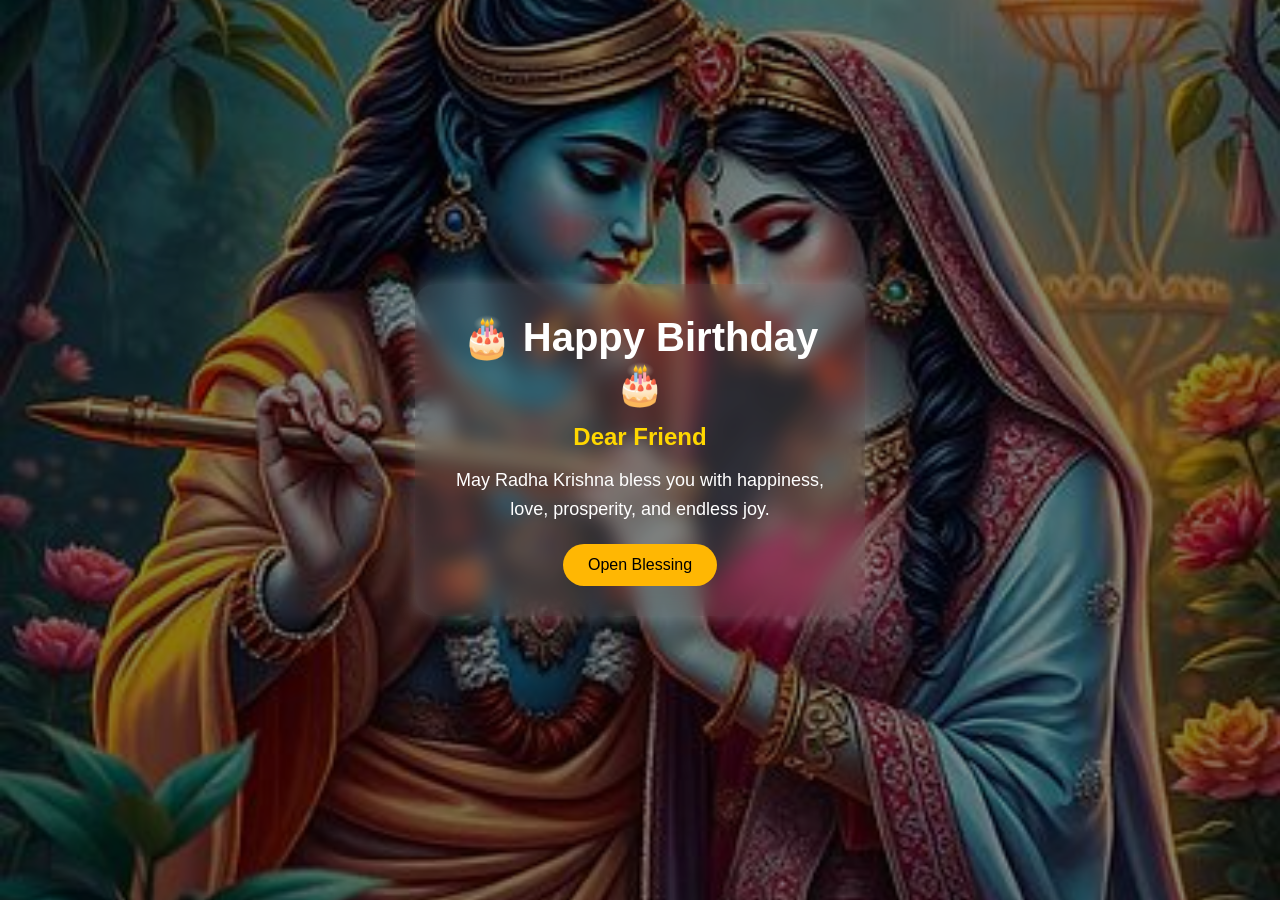
<file: index.html>
<!DOCTYPE html>
<html lang="en">
<head>
    <meta charset="UTF-8">
    <meta name="viewport" content="width=device-width, initial-scale=1.0">
    <title>Birthday Card</title>
    <link rel="stylesheet" href="style.css">
</head>
<body>

<div class="overlay">
    <div class="card">
        <h1>🎂 Happy Birthday 🎂</h1>
        <h2>Dear Friend</h2>
        <p>
            May Radha Krishna bless you with happiness,
            love, prosperity, and endless joy.
        </p>
        <button onclick="openBlessing()">Open Blessing</button>

            <script>
                function openBlessing() {
                    window.location.href = "blessing.html";
                                                            }
            </script>
    </div>
</div>

<script src="script.js"></script>

</body>
</html>
</file>
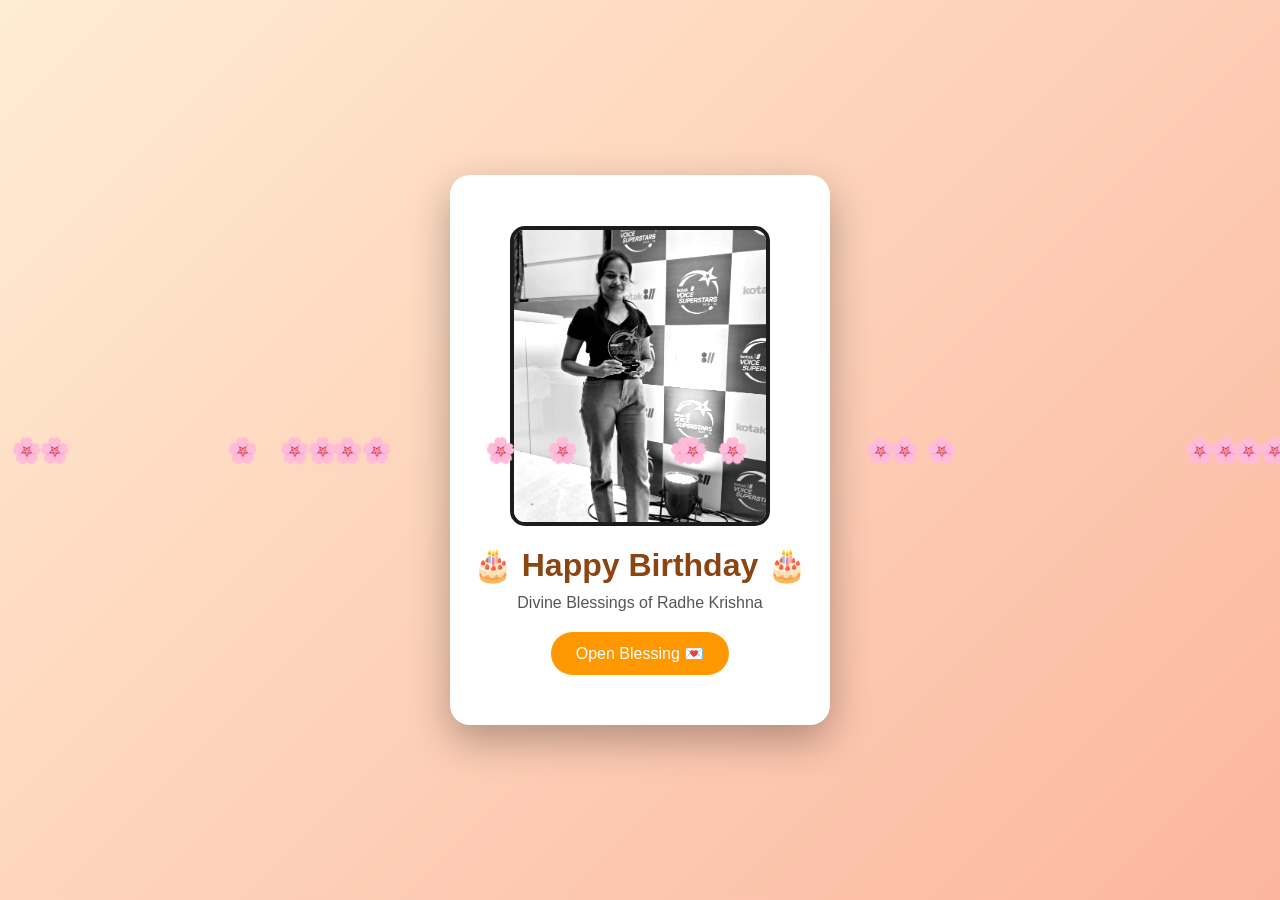
<file: blessing.html>
<!DOCTYPE html>
<html lang="en">
<head>
<meta charset="UTF-8">
<meta name="viewport" content="width=device-width, initial-scale=1.0">
<title>Radhe Krishna Birthday Card</title>

<style>
*{
    margin:0;
    padding:0;
    box-sizing:border-box;
    font-family:'Segoe UI',sans-serif;
}

body{
    height:100vh;
    display:flex;
    justify-content:center;
    align-items:center;
    background:linear-gradient(135deg,#ffecd2,#fcb69f);
    overflow:hidden;
}

.container{
    perspective:1500px;
}

.card{
    width:380px;
    height:550px;
    position:relative;
    transform-style:preserve-3d;
    transition:1.2s;
}

.card.open{
    transform:rotateY(-180deg);
}

.front,
.back{
    position:absolute;
    width:100%;
    height:100%;
    border-radius:20px;
    backface-visibility:hidden;
    overflow:hidden;
    box-shadow:0 15px 40px rgba(0,0,0,0.3);
}

.front{
    background:white;
    display:flex;
    flex-direction:column;
    justify-content:center;
    align-items:center;
    padding:20px;
}

.back{
    background:linear-gradient(135deg,#fff8dc,#ffe4b5);
    transform:rotateY(180deg);
    text-align:center;
    padding:40px 25px;
}

.sketch{
    width:260px;
    height:300px;
    border-radius:15px;
    object-fit:cover;
    filter:grayscale(100%) contrast(130%);
    border:4px solid #333;
}

h1{
    color:#8b4513;
    margin-top:20px;
    text-align:center;
}

.cover-text{
    margin-top:10px;
    color:#555;
    text-align:center;
}

button{
    margin-top:20px;
    padding:12px 25px;
    border:none;
    background:#ff9800;
    color:white;
    font-size:16px;
    border-radius:25px;
    cursor:pointer;
    transition:.3s;
}

button:hover{
    transform:scale(1.05);
}

.back h2{
    color:#d35400;
    margin-bottom:20px;
}

.message{
    font-size:18px;
    line-height:1.8;
    color:#444;
}

.blessing{
    margin-top:25px;
    color:#e67e22;
    font-size:24px;
    font-weight:bold;
}

.flower{
    position:absolute;
    font-size:25px;
    animation:fall linear infinite;
}

@keyframes fall{
    from{
        transform:translateY(-100px);
    }
    to{
        transform:translateY(110vh);
    }
}
</style>
</head>

<body>

<div class="container">
    <div class="card" id="card">

        <!-- Front Cover -->
        <div class="front">

            <img
            src="./suman.jpeg"
            class="sketch">

            <h1>🎂 Happy Birthday 🎂</h1>

            <p class="cover-text">
                Divine Blessings of Radhe Krishna
            </p>

            <button onclick="openCard()">
                Open Blessing 💌
            </button>

        </div>

        <!-- Inside Card -->
        <div class="back">

            <h2>🦚 Radhe Krishna Blessings 🦚</h2>

            <p class="message">
                May Lord Krishna fill your life with joy,
                wisdom, success and prosperity.
                <br><br>
                May Radha Rani bless you with endless love,
                happiness and peace.
                <br><br>
                May all your dreams come true and your
                heart always remain full of devotion.
            </p>

            <div class="blessing">
                ✨ Happy Birthday ✨
            </div>

        </div>

    </div>
</div>

<script>
function openCard(){
    document.getElementById("card").classList.toggle("open");
}

// Falling flowers
for(let i=0;i<20;i++){

    let flower=document.createElement("div");

    flower.innerHTML="🌸";
    flower.classList.add("flower");

    flower.style.left=Math.random()*100+"vw";
    flower.style.animationDuration=(5+Math.random()*5)+"s";
    flower.style.animationDelay=Math.random()*5+"s";

    document.body.appendChild(flower);
}
</script>

</body>
</html>
</file>
<file: style.css>
*{
    margin:0;
    padding:0;
    box-sizing:border-box;
    font-family:'Poppins', sans-serif;
}

body{
    height:100vh;
    background:url('./radha-krishna.jpg')
    no-repeat center center/cover;
    display:flex;
    justify-content:center;
    align-items:center;
}

.overlay{
    width:100%;
    height:100%;
    background:rgba(0,0,0,0.45);
    display:flex;
    justify-content:center;
    align-items:center;
}

.card{
    width:450px;
    background:rgba(255,255,255,0.15);
    backdrop-filter:blur(10px);
    padding:30px;
    border-radius:20px;
    text-align:center;
    color:white;
    box-shadow:0 0 20px rgba(255,255,255,0.3);
}

.card h1{
    font-size:2.5rem;
    margin-bottom:15px;
}

.card h2{
    color:#ffd700;
    margin-bottom:15px;
}

.card p{
    font-size:18px;
    line-height:1.6;
}

button{
    margin-top:20px;
    padding:12px 25px;
    border:none;
    border-radius:30px;
    background:#ffb703;
    color:#000;
    font-size:16px;
    cursor:pointer;
    transition:0.3s;
}

button:hover{
    transform:scale(1.05);
}

#wish{
    margin-top:20px;
    font-size:18px;
    color:#ffe066;
    font-weight:bold;
}
</file>
